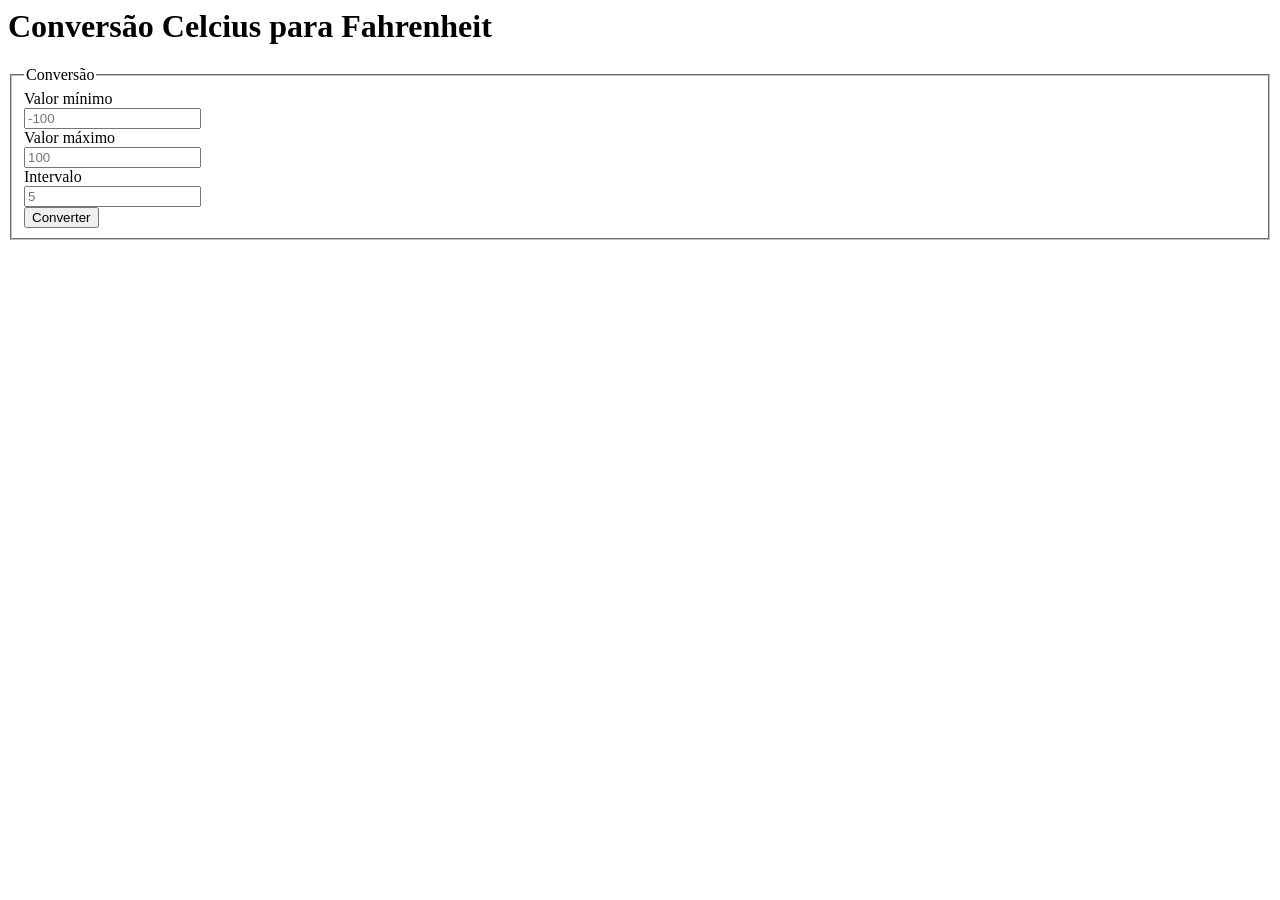
<file: Exercício 1/CelciusToFahrenheit/target/CelciusToFahrenheit/index.html>
<html>
    <title>Conversão ˚C para ˚F</title>
    <meta charset="UTF-8">
<body>
    <h1>Conversão Celcius para Fahrenheit</h1>
    <form name="teste" action="Conversion">
        <fieldset>
        <legend>Conversão</legend>
        Valor mínimo </br>
        <input type="number" name="min" placeholder="-100"> <br/>
        Valor máximo </br>
        <input type="number" name="max" placeholder="100"/> <br/>
        Intervalo </br>
        <input type="number" name="step" placeholder="5"/> <br/>
        <input type="submit" name="enviar" value="Converter" />
        </fieldset>
    </form>
</body>
</html>
</file>
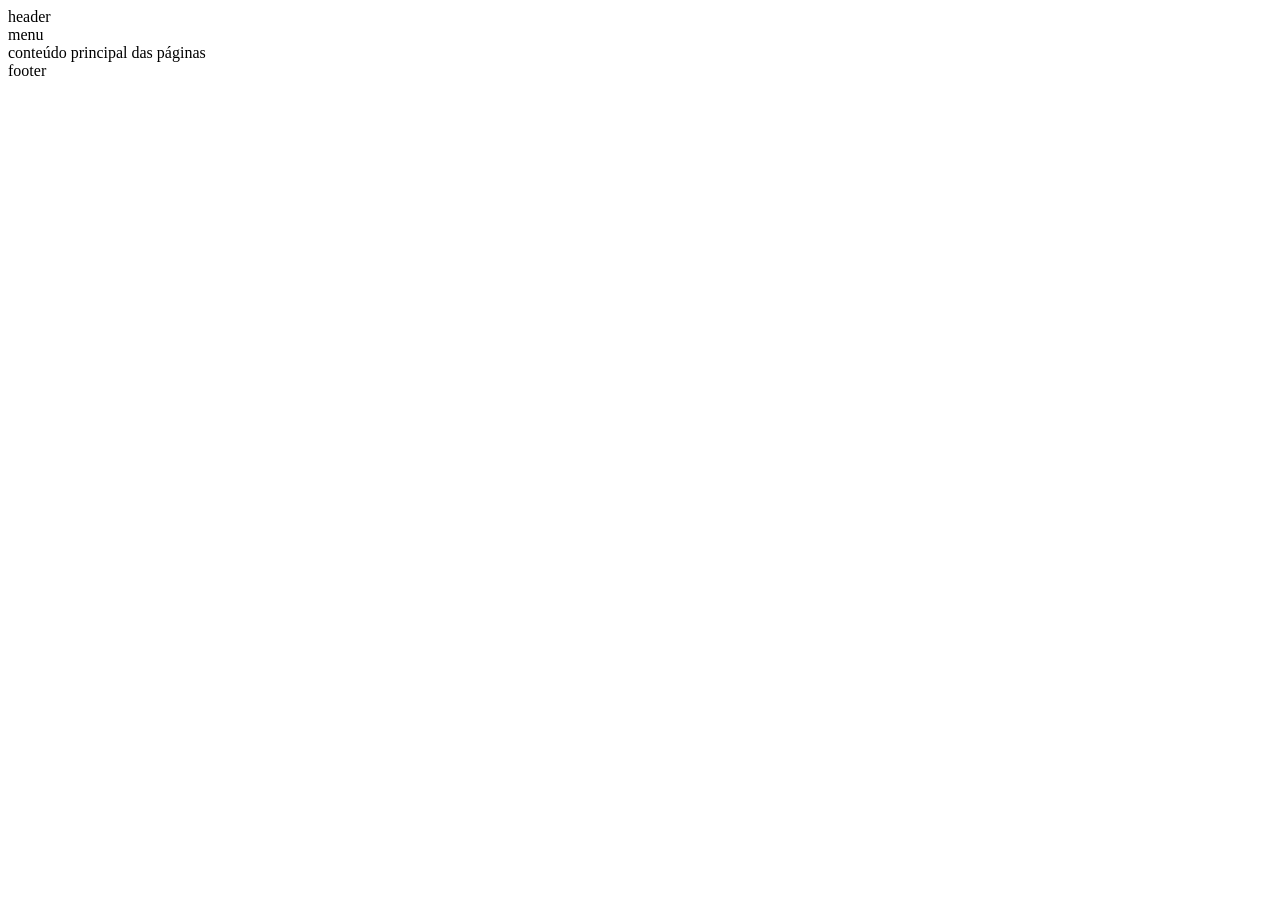
<file: Trabalho 2/LocacaoBicicletas/src/main/resources/templates/layout.html>
<!DOCTYPE html>
<html xmlns="http://www.w3.org/1999/xhtml"
	xmlns:th="http://www.thymeleaf.org"
	xmlns:layout="http://www.ultraq.net.nz/thymeleaf/layout">
<head>

<title th:text="#{title.label}"></title>
<meta charset="UTF-8" />
<meta http-equiv="X-UA-Compatible" content="IE=edge" />
<meta name="viewport"
	content="width=device-width, initial-scale=1, shrink-to-fit=no" />
<meta name="description" content="" />
<meta name="author" content="" />
<link rel="icon" th:href="@{/image/favicon.png}" />

<!-- Bootstrap core CSS -->
<link th:href="@{/webjars/bootstrap/css/bootstrap.min.css}" rel="stylesheet" />
<link th:href="@{/webjars/open-iconic/font/css/open-iconic-bootstrap.min.css}"
	rel="stylesheet" />

<!-- Custom styles for this template -->
<link th:href="@{/css/style.css}" rel="stylesheet" />
</head>
<body>

	<header th:replace="fragments/header :: cabecalho">
		<div>header</div>
	</header>

	<div class="layout-main">
		<aside>
			<nav th:replace="fragments/sidebar :: nav-sidebar">
				<span>menu</span>
			</nav>
		</aside>

		<section layout:fragment="corpo">
			<div>conteúdo principal das páginas</div>
		</section>
	</div>

	<footer th:replace="fragments/footer :: rodape">
		<div>footer</div>
	</footer>

	<!-- Bootstrap core JavaScript
    ================================================== -->
	<!-- Placed at the end of the document so the pages load faster -->
	<script th:src="@{/webjars/jquery/jquery.min.js}"></script>
	<script th:src="@{/webjars/jquery-mask-plugin/dist/jquery.mask.min.js}"></script>
	<script
		src="https://cdnjs.cloudflare.com/ajax/libs/popper.js/1.12.9/umd/popper.min.js"></script>
	<script th:src="@{/webjars/bootstrap/js/bootstrap.min.js}"></script>
	<script type="text/javascript">
		var url = '';
		
		$('button[id*="btn_"]').click(function() {
			url = "http://localhost:8080/" + $(this).attr('id').split("_")[1]
		});
		
		$('#ok_confirm').click(function() {
			document.location.href = url;
		});
		
		$(function() {
			$('[data-toggle="popover"]').popover();
		});

		$(document).ready(function() {
			$(".navbar-toggle").click(function() {
				$(".sidebar").toggleClass("sidebar-open");
			})
		});
	</script>
</body>
</html>
</file>
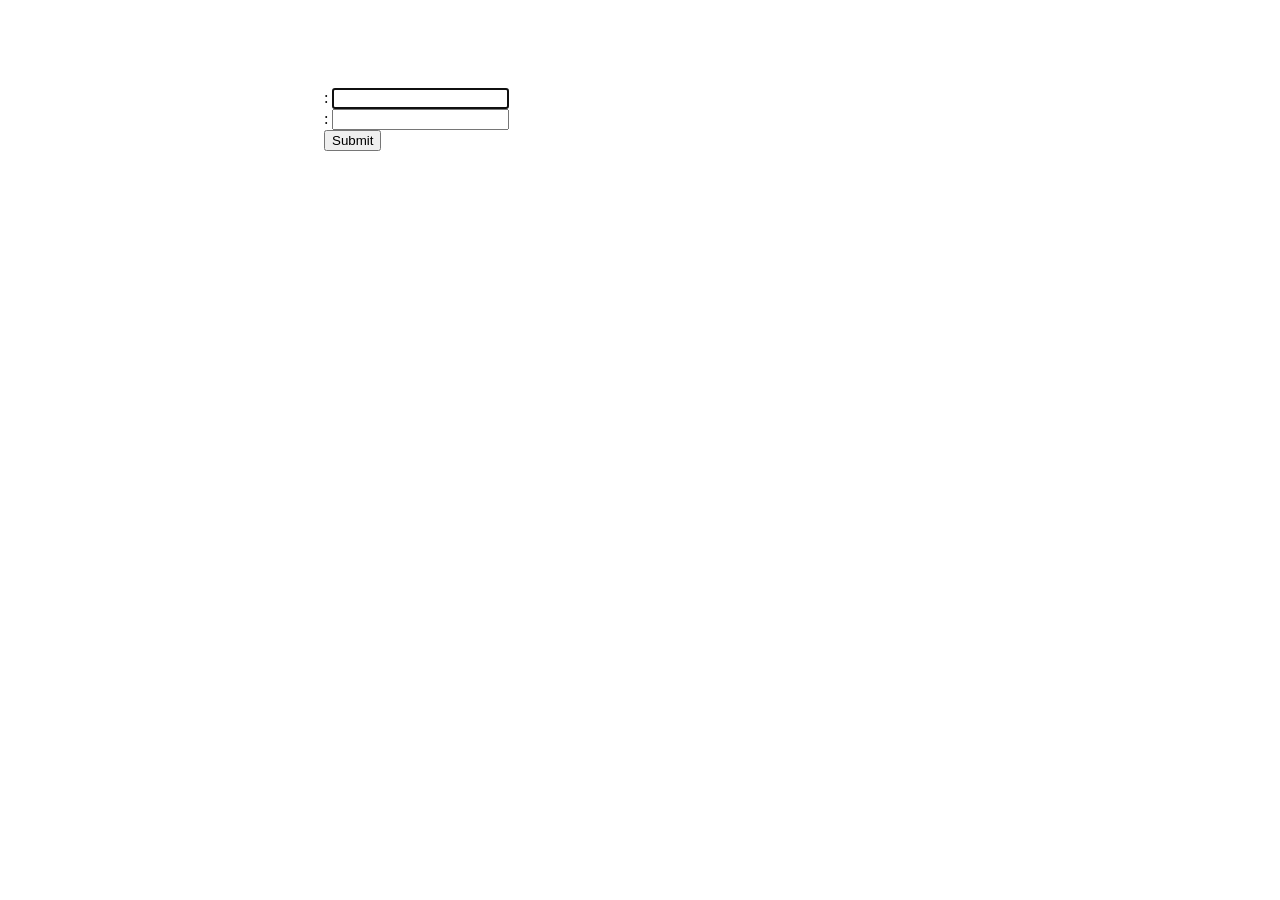
<file: Trabalho 2/LocacaoBicicletas/src/main/resources/templates/login.html>
<!DOCTYPE html>
<html xmlns:layout="http://www.ultraq.net.nz/thymeleaf/layout"
	xmlns:th="http://www.thymeleaf.org"
	layout:decorate="~{layout}">
<head>
<title th:text="#{login.message}"></title>
<meta charset="UTF-8" />
</head>
<body>
	<div class="layout-content" layout:fragment="corpo" style="margin: 7% 25% 75px 25%;" >

		<h1 th:text="#{login.message}"></h1>

		<form th:action="@{/login}" method="post">
			<div th:if="${param.error}">
				<div class="alert alert-danger">
					<span th:text="#{login.error}"></span>
				</div>
			</div>
			<div class="form-group">
				<label for="username" th:text="#{login.username}"></label>: <input
					type="text" id="username" name="username" class="form-control"
					autofocus="autofocus" th:placeholder="#{login.username}">
			</div>
			<div class="form-group">
				<label for="password" th:text="#{login.password}"></label>: <input
					type="password" id="password" name="password"
					class="form-control" th:placeholder="#{login.password}">
			</div>
			<div class="form-group">
				<div class="row">
					<div class="col-sm-6 col-sm-offset-3">
						<input type="submit" name="login-submit" id="login-submit"
							class="form-control btn btn-info" th:value="#{login.button}">
					</div>
				</div>
			</div>
		</form>
	</div>
</body>
</html>
</file>
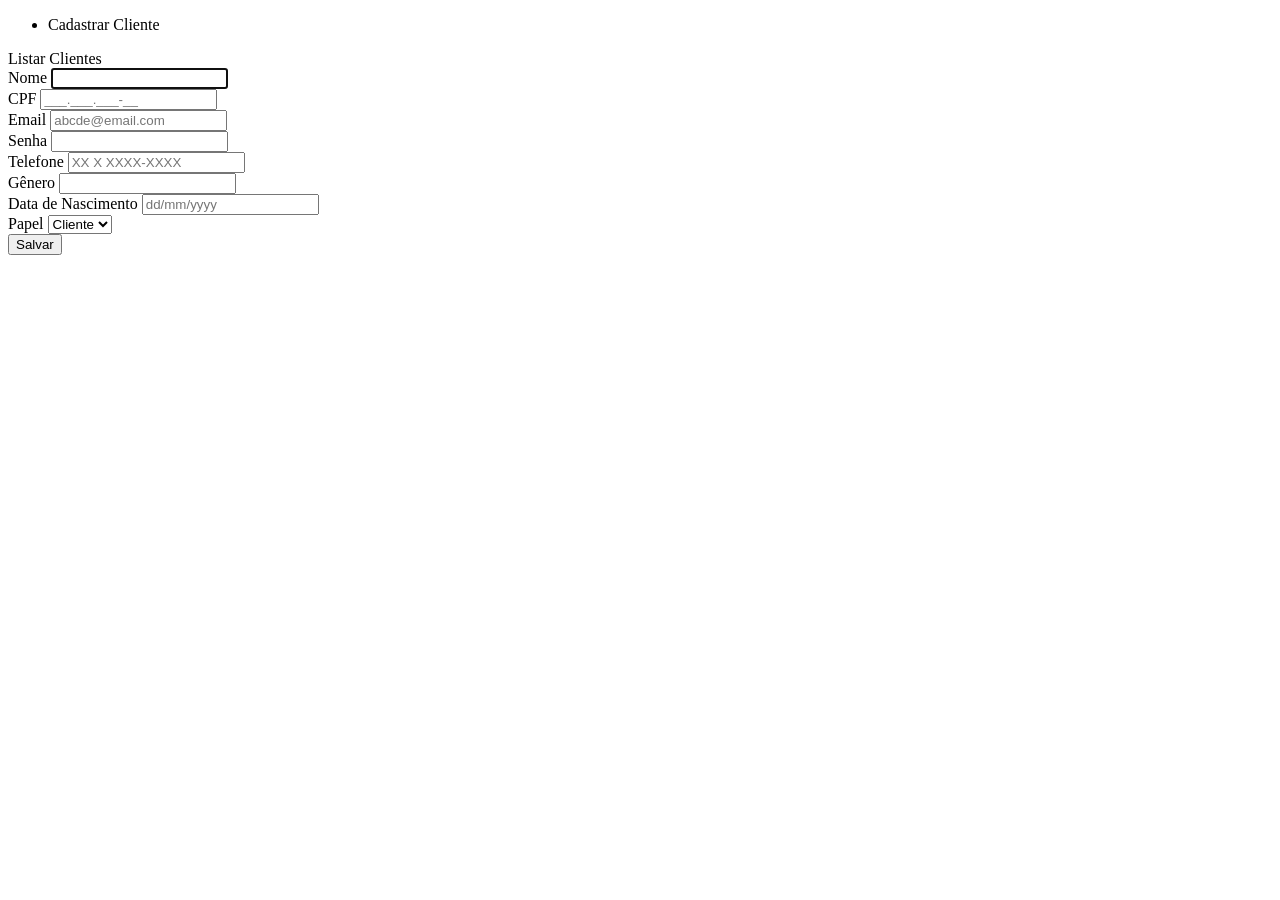
<file: Trabalho 2/LocacaoBicicletas/src/main/resources/templates/cliente/cadastro.html>
<!DOCTYPE html>
<html layout:decorate="~{layout}">
<head>
<meta charset="UTF-8" />
</head>
<body>
	<section class="layout-content" layout:fragment="corpo">

		<nav class="navbar navbar-expand-md bg-light">
			<div class="collapse navbar-collapse" id="navbarsExampleDefault">
				<ul class="navbar-nav mr-auto">
					<li class="nav-item active"><i class="oi oi-caret-right"></i>
						<span th:text="#{client.cadastrar.label}">Cadastrar Cliente</span></li>
				</ul>
				<a class="btn btn-primary btn-md" th:href="@{/clientes/listar}"
					role="button"> <span class="oi oi-spreadsheet" title="Listar"
					aria-hidden="true"></span> <span th:text="#{client.listar.label}">Listar Clientes</span>
				</a>
			</div>
		</nav>

		<div class="container" id="cadastro">

			<div th:replace="fragments/alert"></div>

			<form
				th:action="${cliente.id == null} ? @{/clientes/salvar} : @{/clientes/editar}"
				th:object="${cliente}" method="POST">
				
				<div class="form-row">
					<div class="form-group col-md-6">
						<label for="nome" th:text="#{client.nome.label}">Nome</label> 
						<input type="text" class="form-control" id="nome" 
							autofocus="autofocus" th:field="*{nome}"
							th:classappend="${#fields.hasErrors('nome')} ? is-invalid" />

						<div class="invalid-feedback">
							<span th:errors="*{nome}"></span>
						</div>
					</div>

					<div class="form-group col-md-6">
						<label for="CPF" th:text="#{client.cpf.label}">CPF</label> 
						<input type="text" class="form-control" id="CPF" placeholder="___.___.___-__"
							autofocus="autofocus" th:field="*{CPF}"
							th:classappend="${#fields.hasErrors('CPF')} ? is-invalid" 
							data-mask="000.000.000-00" data-mask-reverse="true" />
						                               
						<div class="invalid-feedback">
							<span th:errors="*{CPF}"></span>
						</div>
					</div>

					<div class="form-group col-md-6">
						<label for="username" th:text="#{client.email.label}">Email</label> 
						<input type="email" class="form-control" id="username" placeholder="abcde@email.com"
							autofocus="autofocus" th:field="*{username}"
							th:classappend="${#fields.hasErrors('username')} ? is-invalid"/>
						                               
						<div class="invalid-feedback">
							<span th:errors="*{username}"></span>
						</div>
					</div>

					<div class="form-group col-md-6">
						<label for="password" th:text="#{client.senha.label}">Senha</label> 
						<input type="password" class="form-control" id="password"
							autofocus="autofocus" th:field="*{password}"
							th:classappend="${#fields.hasErrors('password')} ? is-invalid"/>
						                               
						<div class="invalid-feedback">
							<span th:errors="*{password}"></span>
						</div>
					</div>

					<div class="form-group col-md-6">
						<label for="telefone" th:text="#{client.telefone.label}">Telefone</label> 
						<input type="text" class="form-control" id="telefone" placeholder="XX X XXXX-XXXX"
							autofocus="autofocus" th:field="*{telefone}"
							th:classappend="${#fields.hasErrors('telefone')} ? is-invalid" 
							data-mask="00 0 0000-0000" data-mask-reverse="true" />
						                               
						<div class="invalid-feedback">
							<span th:errors="*{telefone}"></span>
						</div>
					</div>

					<div class="form-group col-md-6">
						<label for="genero" th:text="#{client.genero.label}">Gênero</label> 
						<input type="text" class="form-control" id="genero"
							autofocus="autofocus" th:field="*{genero}"
							th:classappend="${#fields.hasErrors('genero')} ? is-invalid"/>
						                               
						<div class="invalid-feedback">
							<span th:errors="*{genero}"></span>
						</div>
					</div>

					<div class="form-group col-md-6">
						<label for="dataNascimento" th:text="#{client.data.label}">Data de Nascimento</label> 
						<input type="text" class="form-control" id="dataNascimento" placeholder="dd/mm/yyyy"
							autofocus="autofocus" th:field="*{dataNascimento}"
							th:classappend="${#fields.hasErrors('dataNascimento')} ? is-invalid"
							data-mask="00/00/0000" data-mask-reverse="true" />
						                               
						<div class="invalid-feedback">
							<span th:errors="*{dataNascimento}"></span>
						</div>
					</div>

					<div class="form-group col-md-6">
						<label for="role" th:text="#{client.papel.label}">Papel</label> 
						<select name="role" class="form-control" id="role">
							<option value="ROLE_CLIENTE">Cliente</option>
							<option value="ROLE_ADMIN">Admin</option>
						</select>
					</div>
				</div>

				<input type="hidden" id="id" th:field="*{id}" />
				<button type="submit" class="btn btn-primary btn-sm" th:text="#{button.save}">Salvar</button>
			</form>
		</div>
	</section>
</body>
</html>
</file>
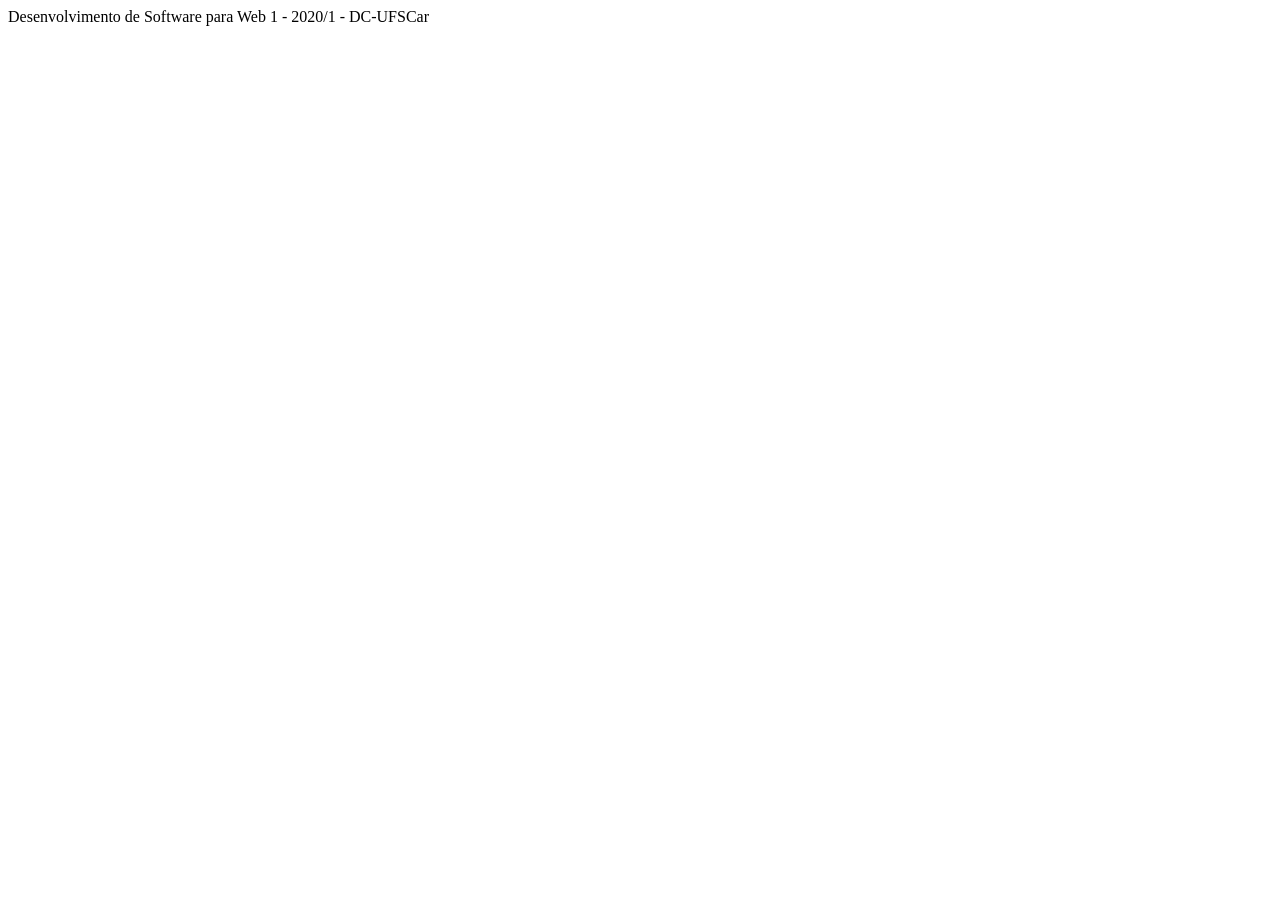
<file: Trabalho 2/LocacaoBicicletas/src/main/resources/templates/fragments/footer.html>
<!DOCTYPE html>
<html>
<head><meta charset="UTF-8"></head>
<body>
	<footer class="layout-footer" th:fragment="rodape">

		<div class="container">
			<span class="footer-copy">Desenvolvimento de Software para Web 1 - 2020/1 - DC-UFSCar</span>
		</div>
	</footer>
</body>
</html>
</file>
